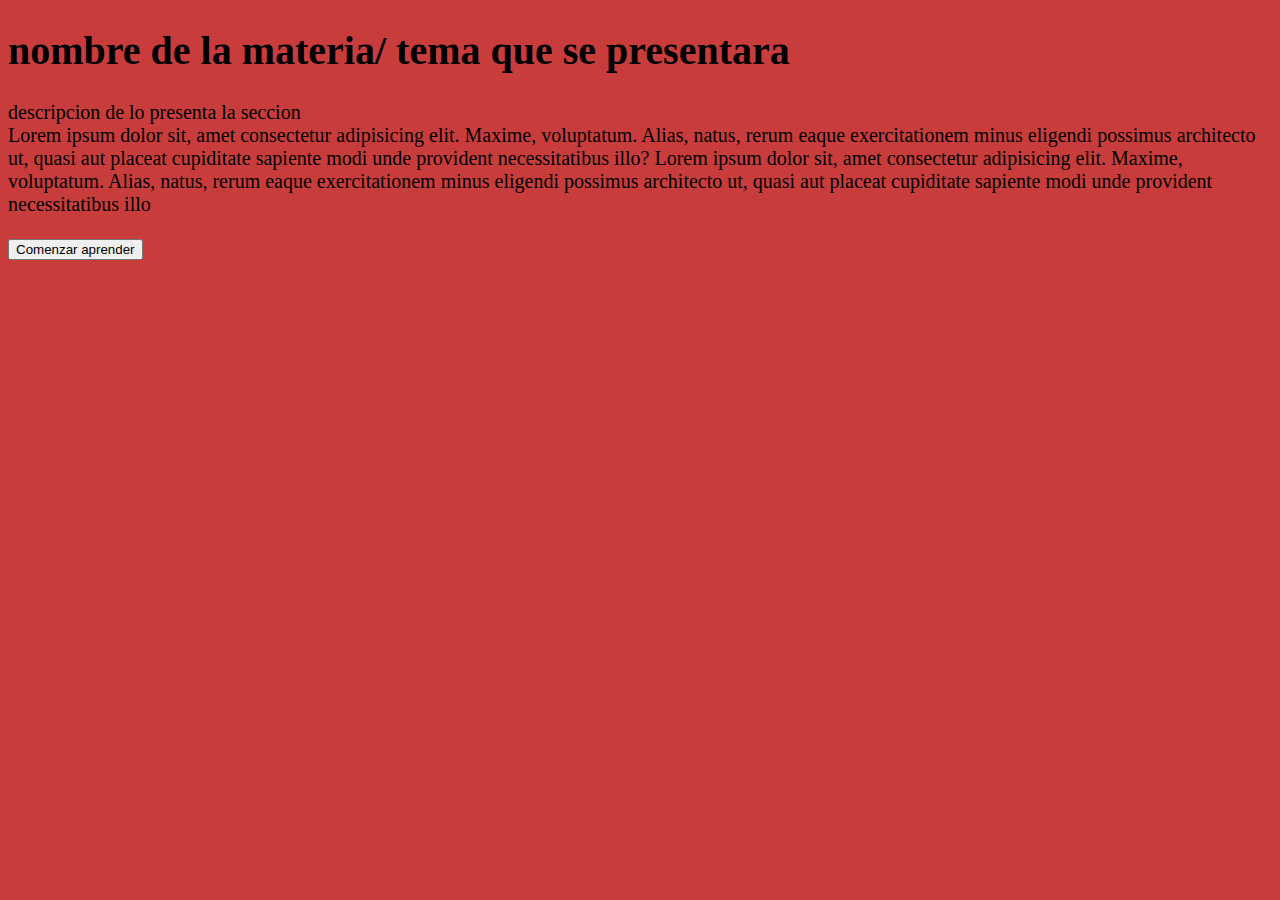
<file: index.html>
<!DOCTYPE html>
<html lang="en">
<head>
    <meta charset="UTF-8">
    <meta http-equiv="X-UA-Compatible" content="IE=edge">
    <meta name="viewport" content="width=device-width, initial-scale=1.0">
    <title>teatro</title>
    <link rel="stylesheet" href="css/estilo-inicial.css">
</head>
<body>
    <section class="seccion-uno">
        <article class="art-uno">
            <h1>nombre de la materia/ tema que se presentara </h1>
            <p>descripcion de lo presenta la seccion <br>
                Lorem ipsum dolor sit, amet consectetur adipisicing elit.
                Maxime, voluptatum. Alias, natus, rerum eaque exercitationem
                minus eligendi possimus architecto ut, quasi aut placeat 
                cupiditate sapiente modi unde provident necessitatibus illo?
                Lorem ipsum dolor sit, amet consectetur adipisicing elit.
                Maxime, voluptatum. Alias, natus, rerum eaque exercitationem
                minus eligendi possimus architecto ut, quasi aut placeat 
                cupiditate sapiente modi unde provident necessitatibus illo
            </p>
        </article>
    </section>

    <section class="seccion-dos">
        <article  class="art-dos">
            <a href="html/presentacion.html">
                <button  class= "btn-comenzar"> Comenzar aprender</button>
            </a>  
        </article>
    </section>
    
</body>
</html>
</file>
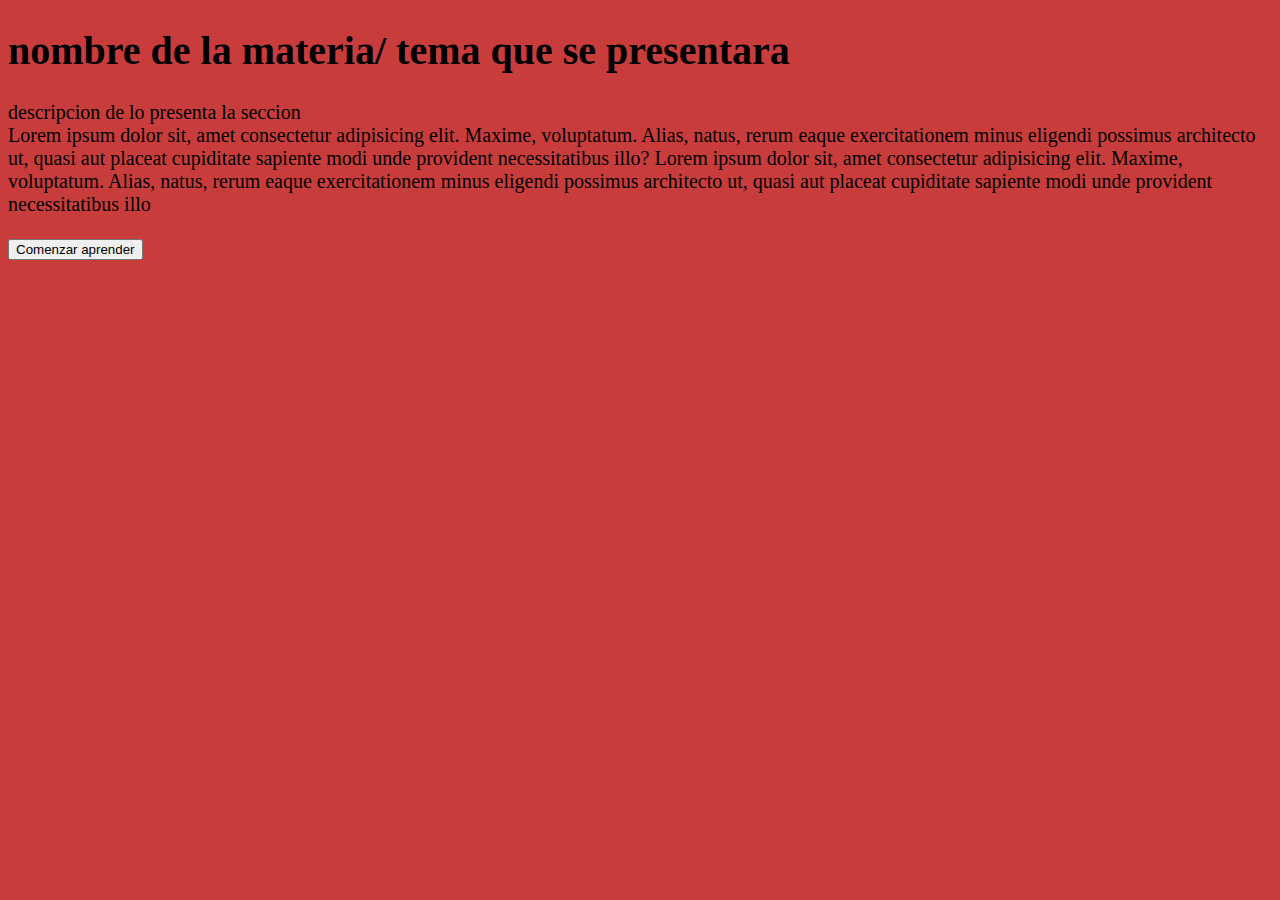
<file: html/index.html>
<!DOCTYPE html>
<html lang="en">
<head>
    <meta charset="UTF-8">
    <meta http-equiv="X-UA-Compatible" content="IE=edge">
    <meta name="viewport" content="width=device-width, initial-scale=1.0">
    <title>teatro</title>
    <link rel="stylesheet" href="../css/estilo-inicial.css">
</head>
<body>
    <section class="seccion-uno">
        <article class="art-uno">
            <h1>nombre de la materia/ tema que se presentara </h1>
            <p>descripcion de lo presenta la seccion <br>
                Lorem ipsum dolor sit, amet consectetur adipisicing elit.
                Maxime, voluptatum. Alias, natus, rerum eaque exercitationem
                minus eligendi possimus architecto ut, quasi aut placeat 
                cupiditate sapiente modi unde provident necessitatibus illo?
                Lorem ipsum dolor sit, amet consectetur adipisicing elit.
                Maxime, voluptatum. Alias, natus, rerum eaque exercitationem
                minus eligendi possimus architecto ut, quasi aut placeat 
                cupiditate sapiente modi unde provident necessitatibus illo
            </p>
        </article>
    </section>

    <section class="seccion-dos">
        <article  class="art-dos">
            <a href="presentacion.html">
                <button  class= "btn-comenzar"> Comenzar aprender</button>
            </a>  
        </article>
    </section>
    
</body>
</html>
</file>
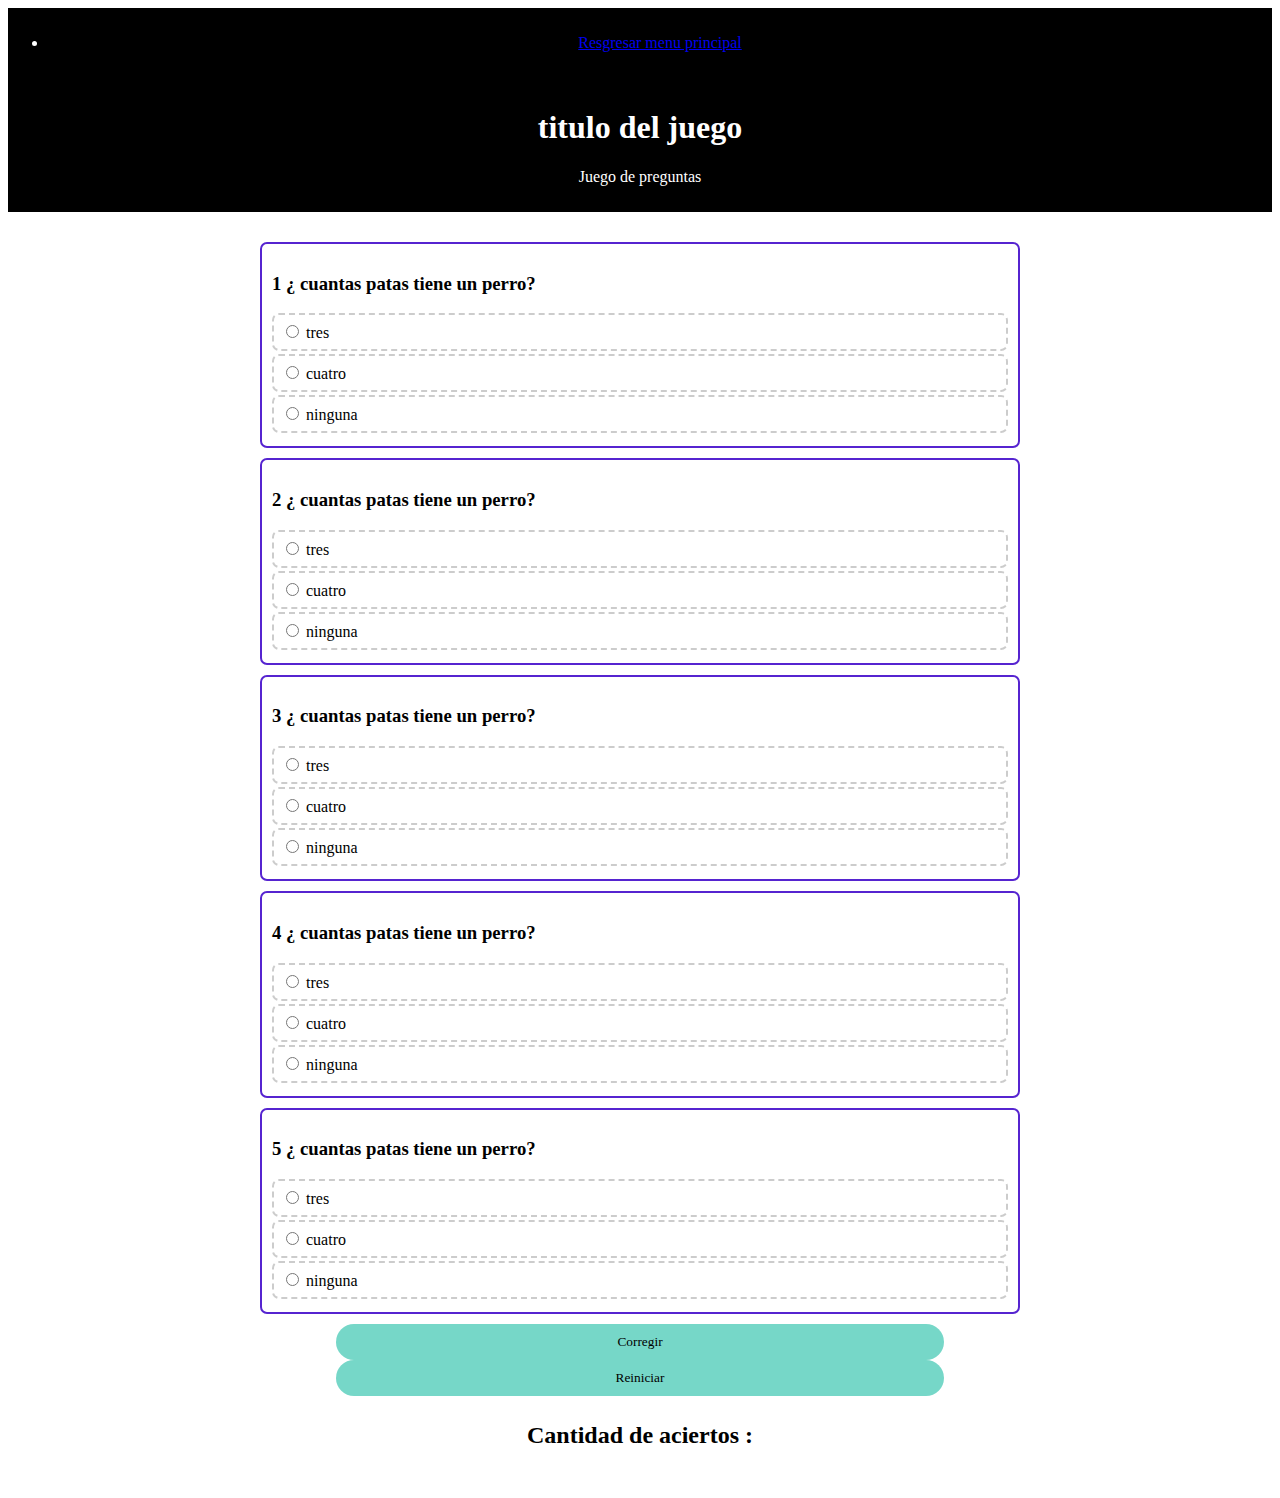
<file: html/juego.html>
<!DOCTYPE html>
<html lang="en">
<head>
    <meta charset="UTF-8">
    <meta http-equiv="X-UA-Compatible" content="IE=edge">
    <meta name="viewport" content="width=device-width, initial-scale=1.0">
    <title>Juego</title>
    <link rel="stylesheet" href="../css/estilo-juego.css">
</head>
<body>
    <nav class="nav">
        <ul>
            <li class="nav-menu"><a href="presentacion.html">Resgresar menu principal</a></li>
        </ul>
    </nav>
    <header>
        <h1>titulo del juego </h1>
        <p>Juego de preguntas</p>
    </header>
    <div class="container">
        <section id="p0">
            <h3>1 ¿ cuantas patas tiene un perro?</h3>
            <label >
                <input type="radio" value="1" name="p0" onclick="respuesta(0,this)"> tres
            </label>
            <label >
                <input type="radio" value="2" name="p0" onclick="respuesta(0,this)"> cuatro
            </label>
            <label >
                <input type="radio" value="3" name="p0" onclick="respuesta(0,this)"> ninguna
            </label>
        </section>
        <!-- pregunta n2 -->
        <section id="p1">
            <h3>2 ¿ cuantas patas tiene un perro?</h3>
            <label >
                <input type="radio" value="1" name="p1" onclick="respuesta(1,this)"> tres
            </label>
            <label >
                <input type="radio" value="2" name="p1" onclick="respuesta(1,this)"> cuatro
            </label>
            <label >
                <input type="radio" value="3" name="p1" onclick="respuesta(1,this)"> ninguna
            </label>
        </section>
        <!-- pregunta n3 -->
        <section id="p2">
            <h3>3 ¿ cuantas patas tiene un perro?</h3>
            <label for="">
                <input type="radio" value="1" name="p2" onclick="respuesta(2,this)"> tres
            </label>
            <label >
                <input type="radio" value="2" name="p2" onclick="respuesta(2,this)"> cuatro
            </label>
            <label >
                <input type="radio" value="3" name="p2" onclick="respuesta(2,this)"> ninguna
            </label>
        </section>
        <!-- pregunta n4 -->
        <section id="p3">
            <h3>4 ¿ cuantas patas tiene un perro?</h3>
            <label >
                <input type="radio" value="1" name="p3" onclick="respuesta(3,this)"> tres
            </label>
            <label >
                <input type="radio" value="2" name="p3" onclick="respuesta(3,this)"> cuatro
            </label>
            <label >
                <input type="radio" value="3" name="p3" onclick="respuesta(3,this)"> ninguna
            </label>
        </section>
         <!-- pregunta n5 -->
         <section id="p4">
            <h3>5 ¿ cuantas patas tiene un perro?</h3>
            <label >
                <input type="radio" value="1" name="p4" onclick="respuesta(4,this)"> tres
            </label>
            <label >
                <input type="radio" value="2" name="p4" onclick="respuesta(4,this)"> cuatro
            </label>
            <label >
                <input type="radio" value="3" name="p4" onclick="respuesta(4,this)"> ninguna
            </label>
        </section>
        <button onclick="corregir()">Corregir</button>
        <button onclick="reset()">Reiniciar</button>
        <h2>Cantidad de aciertos : <span id="resultado"></span></h2>
    </div>
    <script src="../js/juego.js"></script>
    
</body>
</html>
</file>
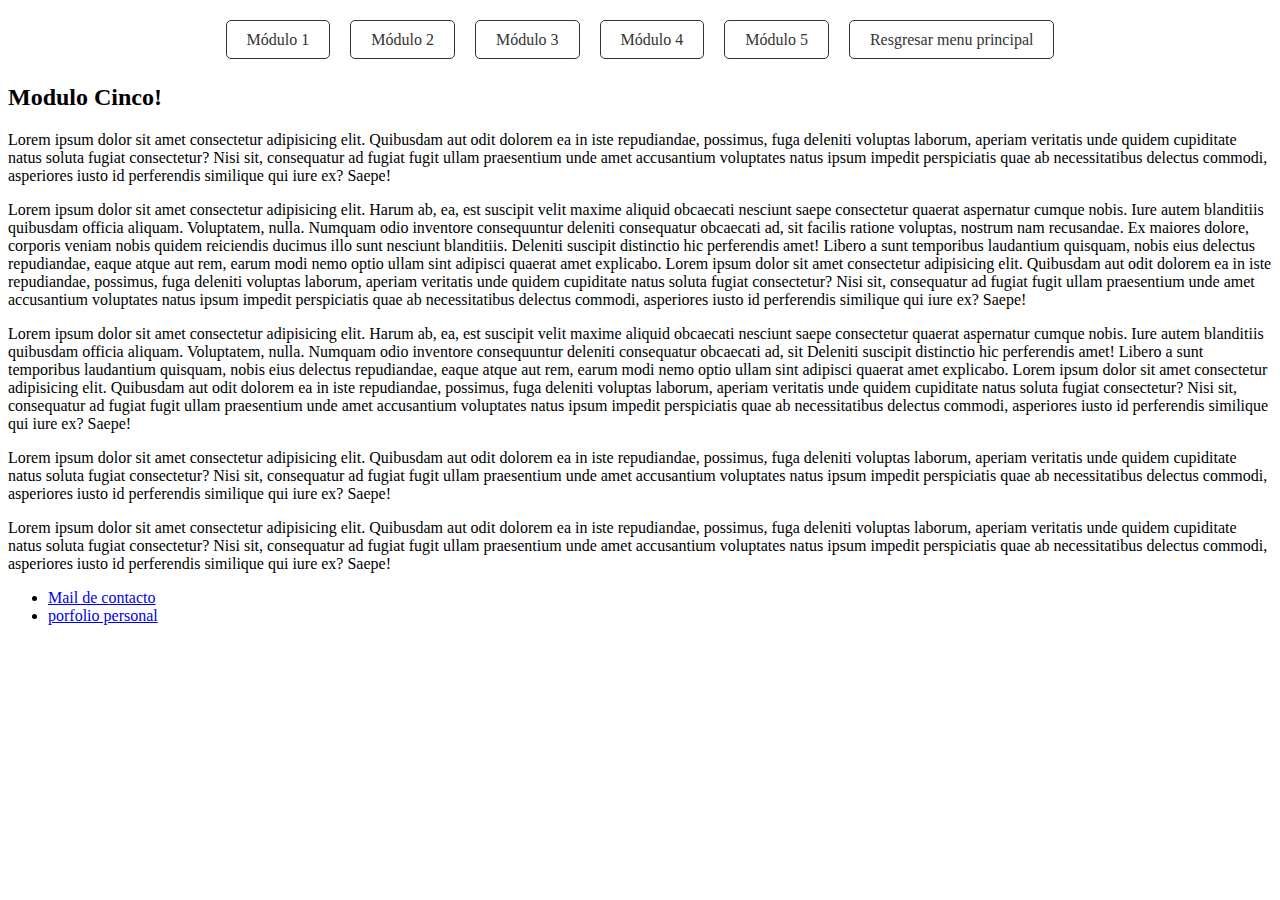
<file: html/modulo-cinco.html>
<!DOCTYPE html>
<html lang="en">
<head>
    <meta charset="UTF-8">
    <meta http-equiv="X-UA-Compatible" content="IE=edge">
    <meta name="viewport" content="width=device-width, initial-scale=1.0">
    <title>Modulo de presentacion</title>
    <link rel="stylesheet" href="../css/estilo-modulo.css">
</head>
<body>
    <nav class="nav">
        <ul>
            <li class="nav-menu"><a href="modulo-uno.html">Módulo 1 </a></li>
            <li class="nav-menu"><a href="modulo-dos.html">Módulo 2 </a></li>
            <li class="nav-menu"><a href="modulo-tres.html">Módulo 3 </a></li>
            <li class="nav-menu"><a href="modulo-cuatro.html">Módulo 4 </a></li>
            <li class="nav-menu"><a href="modulo-cinco.html">Módulo 5 </a></li>
            <li class="nav-menu"><a href="presentacion.html">Resgresar menu principal</a></li>


        </ul>
    </nav>
    
    <section class="sect-uno">
        <article>
            <h2> Modulo Cinco!
            </h2>
            <p>Lorem ipsum dolor sit amet consectetur adipisicing elit. Quibusdam aut odit dolorem ea in iste repudiandae, possimus, fuga deleniti voluptas laborum, aperiam veritatis unde quidem cupiditate natus soluta fugiat consectetur?
                Nisi sit, consequatur ad fugiat fugit ullam praesentium unde amet accusantium voluptates natus ipsum impedit perspiciatis quae ab necessitatibus delectus commodi, asperiores iusto id perferendis similique qui iure ex? Saepe!
            </p>
        </article>
        <article>
            <p>
            Lorem ipsum dolor sit amet consectetur adipisicing elit. Harum ab, ea, est suscipit velit maxime aliquid obcaecati nesciunt saepe consectetur quaerat aspernatur cumque nobis. Iure autem blanditiis quibusdam officia aliquam.
            Voluptatem, nulla. Numquam odio inventore consequuntur deleniti consequatur obcaecati ad, sit facilis ratione voluptas, nostrum nam recusandae. Ex maiores dolore, corporis veniam nobis quidem reiciendis ducimus illo sunt nesciunt blanditiis.
            Deleniti suscipit distinctio hic perferendis amet! Libero a sunt temporibus laudantium quisquam, nobis eius delectus repudiandae, eaque atque aut rem, earum modi nemo optio ullam sint adipisci quaerat amet explicabo.
                Lorem ipsum dolor sit amet consectetur adipisicing elit. Quibusdam aut odit dolorem ea in iste repudiandae, possimus, fuga deleniti voluptas laborum, aperiam veritatis unde quidem cupiditate natus soluta fugiat consectetur?
                Nisi sit, consequatur ad fugiat fugit ullam praesentium unde amet accusantium voluptates natus ipsum impedit perspiciatis quae ab necessitatibus delectus commodi, asperiores iusto id perferendis similique qui iure ex? Saepe!
            </p>
        </article>
        <article>
            <p>
                Lorem ipsum dolor sit amet consectetur adipisicing elit. Harum ab, ea, est suscipit velit maxime aliquid obcaecati nesciunt saepe consectetur quaerat aspernatur cumque nobis. Iure autem blanditiis quibusdam officia aliquam.
            Voluptatem, nulla. Numquam odio inventore consequuntur deleniti consequatur obcaecati ad, sit 
Deleniti suscipit distinctio hic perferendis amet! Libero a sunt temporibus laudantium quisquam, nobis eius delectus repudiandae, eaque atque aut rem, earum modi nemo optio ullam sint adipisci quaerat amet explicabo.
                Lorem ipsum dolor sit amet consectetur adipisicing elit. Quibusdam aut odit dolorem ea in iste repudiandae, possimus, fuga deleniti voluptas laborum, aperiam veritatis unde quidem cupiditate natus soluta fugiat consectetur?
                Nisi sit, consequatur ad fugiat fugit ullam praesentium unde amet accusantium voluptates natus ipsum impedit perspiciatis quae ab necessitatibus delectus commodi, asperiores iusto id perferendis similique qui iure ex? Saepe!
            
            </p>
        </article>
        <article>
            <p>Lorem ipsum dolor sit amet consectetur adipisicing elit. Quibusdam aut odit dolorem ea in iste repudiandae, possimus, fuga deleniti voluptas laborum, aperiam veritatis unde quidem cupiditate natus soluta fugiat consectetur?
                Nisi sit, consequatur ad fugiat fugit ullam praesentium unde amet accusantium voluptates natus ipsum impedit perspiciatis quae ab necessitatibus delectus commodi, asperiores iusto id perferendis similique qui iure ex? Saepe!
            </p>
        </article>
        <article>
            <p>Lorem ipsum dolor sit amet consectetur adipisicing elit. Quibusdam aut odit dolorem ea in iste repudiandae, possimus, fuga deleniti voluptas laborum, aperiam veritatis unde quidem cupiditate natus soluta fugiat consectetur?
                Nisi sit, consequatur ad fugiat fugit ullam praesentium unde amet accusantium voluptates natus ipsum impedit perspiciatis quae ab necessitatibus delectus commodi, asperiores iusto id perferendis similique qui iure ex? Saepe!
            </p>
        </article>
    </section>
    <footer>
        <ul>
            <li>
                <a href="mailto:@gmail.com"> Mail de contacto</a>
            </li>

            <li>
                <a href="#"> porfolio personal </a>
            </li>
        </ul>
    </footer>
</body>
</html>
</file>
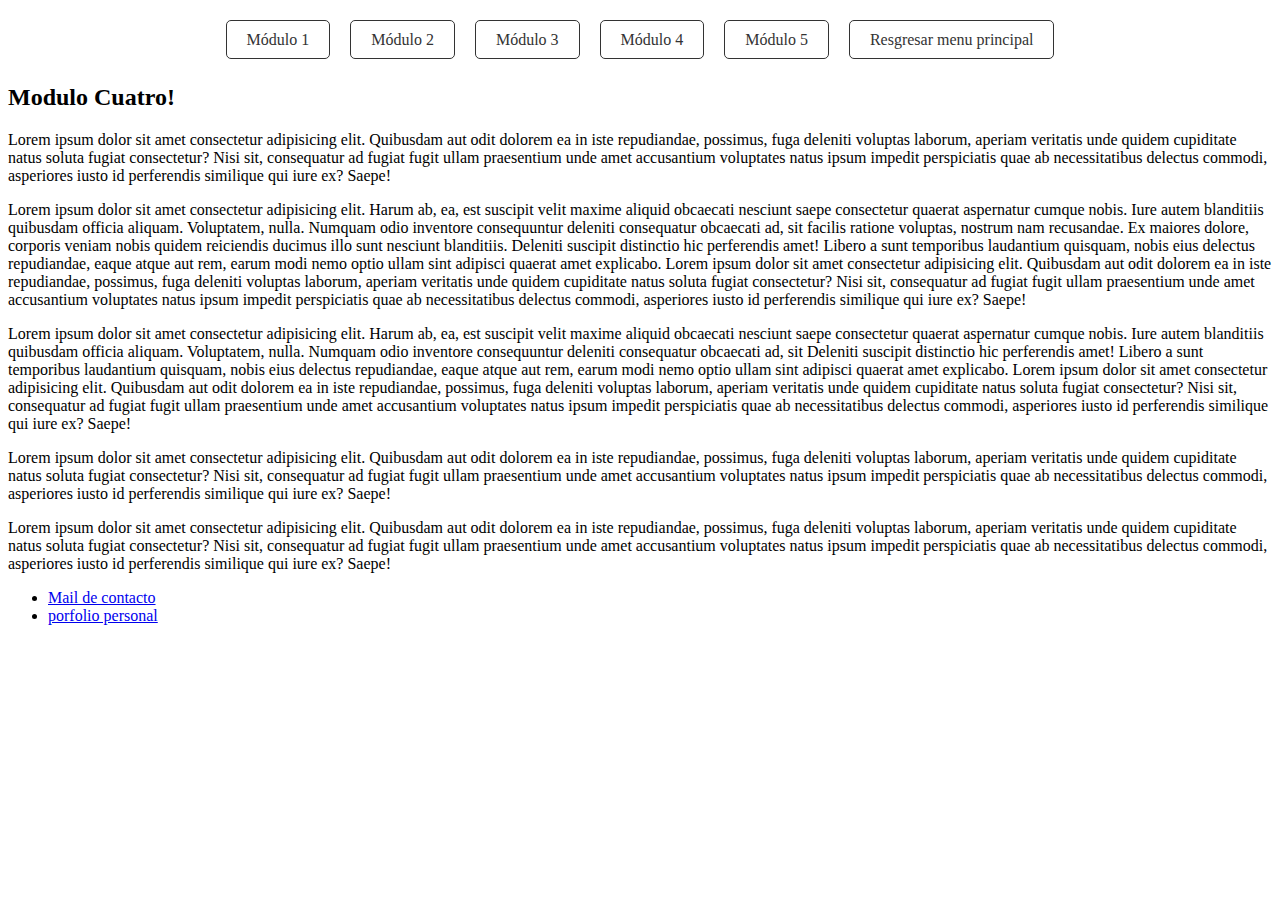
<file: html/modulo-cuatro.html>
<!DOCTYPE html>
<html lang="en">
<head>
    <meta charset="UTF-8">
    <meta http-equiv="X-UA-Compatible" content="IE=edge">
    <meta name="viewport" content="width=device-width, initial-scale=1.0">
    <title>Modulo de presentacion</title>
    <link rel="stylesheet" href="../css/estilo-modulo.css">
</head>
<body>
    <nav class="nav">
        <ul>
            <li class="nav-menu"><a href="modulo-uno.html">Módulo 1 </a></li>
            <li class="nav-menu"><a href="modulo-dos.html">Módulo 2 </a></li>
            <li class="nav-menu"><a href="modulo-tres.html">Módulo 3 </a></li>
            <li class="nav-menu"><a href="modulo-cuatro.html">Módulo 4 </a></li>
            <li class="nav-menu"><a href="modulo-cinco.html">Módulo 5 </a></li>
            <li class="nav-menu"><a href="presentacion.html">Resgresar menu principal</a></li>


        </ul>
    </nav>
    
    <section class="sect-uno">
        <article>
            <h2>Modulo Cuatro!            </h2>
            <p>Lorem ipsum dolor sit amet consectetur adipisicing elit. Quibusdam aut odit dolorem ea in iste repudiandae, possimus, fuga deleniti voluptas laborum, aperiam veritatis unde quidem cupiditate natus soluta fugiat consectetur?
                Nisi sit, consequatur ad fugiat fugit ullam praesentium unde amet accusantium voluptates natus ipsum impedit perspiciatis quae ab necessitatibus delectus commodi, asperiores iusto id perferendis similique qui iure ex? Saepe!
            </p>
        </article>
        <article>
            <p>
            Lorem ipsum dolor sit amet consectetur adipisicing elit. Harum ab, ea, est suscipit velit maxime aliquid obcaecati nesciunt saepe consectetur quaerat aspernatur cumque nobis. Iure autem blanditiis quibusdam officia aliquam.
            Voluptatem, nulla. Numquam odio inventore consequuntur deleniti consequatur obcaecati ad, sit facilis ratione voluptas, nostrum nam recusandae. Ex maiores dolore, corporis veniam nobis quidem reiciendis ducimus illo sunt nesciunt blanditiis.
            Deleniti suscipit distinctio hic perferendis amet! Libero a sunt temporibus laudantium quisquam, nobis eius delectus repudiandae, eaque atque aut rem, earum modi nemo optio ullam sint adipisci quaerat amet explicabo.
                Lorem ipsum dolor sit amet consectetur adipisicing elit. Quibusdam aut odit dolorem ea in iste repudiandae, possimus, fuga deleniti voluptas laborum, aperiam veritatis unde quidem cupiditate natus soluta fugiat consectetur?
                Nisi sit, consequatur ad fugiat fugit ullam praesentium unde amet accusantium voluptates natus ipsum impedit perspiciatis quae ab necessitatibus delectus commodi, asperiores iusto id perferendis similique qui iure ex? Saepe!
            </p>
        </article>
        <article>
            <p>
                Lorem ipsum dolor sit amet consectetur adipisicing elit. Harum ab, ea, est suscipit velit maxime aliquid obcaecati nesciunt saepe consectetur quaerat aspernatur cumque nobis. Iure autem blanditiis quibusdam officia aliquam.
            Voluptatem, nulla. Numquam odio inventore consequuntur deleniti consequatur obcaecati ad, sit 
Deleniti suscipit distinctio hic perferendis amet! Libero a sunt temporibus laudantium quisquam, nobis eius delectus repudiandae, eaque atque aut rem, earum modi nemo optio ullam sint adipisci quaerat amet explicabo.
                Lorem ipsum dolor sit amet consectetur adipisicing elit. Quibusdam aut odit dolorem ea in iste repudiandae, possimus, fuga deleniti voluptas laborum, aperiam veritatis unde quidem cupiditate natus soluta fugiat consectetur?
                Nisi sit, consequatur ad fugiat fugit ullam praesentium unde amet accusantium voluptates natus ipsum impedit perspiciatis quae ab necessitatibus delectus commodi, asperiores iusto id perferendis similique qui iure ex? Saepe!
            
            </p>
        </article>
        <article>
            <p>Lorem ipsum dolor sit amet consectetur adipisicing elit. Quibusdam aut odit dolorem ea in iste repudiandae, possimus, fuga deleniti voluptas laborum, aperiam veritatis unde quidem cupiditate natus soluta fugiat consectetur?
                Nisi sit, consequatur ad fugiat fugit ullam praesentium unde amet accusantium voluptates natus ipsum impedit perspiciatis quae ab necessitatibus delectus commodi, asperiores iusto id perferendis similique qui iure ex? Saepe!
            </p>
        </article>
        <article>
            <p>Lorem ipsum dolor sit amet consectetur adipisicing elit. Quibusdam aut odit dolorem ea in iste repudiandae, possimus, fuga deleniti voluptas laborum, aperiam veritatis unde quidem cupiditate natus soluta fugiat consectetur?
                Nisi sit, consequatur ad fugiat fugit ullam praesentium unde amet accusantium voluptates natus ipsum impedit perspiciatis quae ab necessitatibus delectus commodi, asperiores iusto id perferendis similique qui iure ex? Saepe!
            </p>
        </article>
    </section>
    <footer>
        <ul>
            <li>
                <a href="mailto:@gmail.com"> Mail de contacto</a>
            </li>

            <li>
                <a href="#"> porfolio personal </a>
            </li>
        </ul>
    </footer>
</body>
</html>
</file>
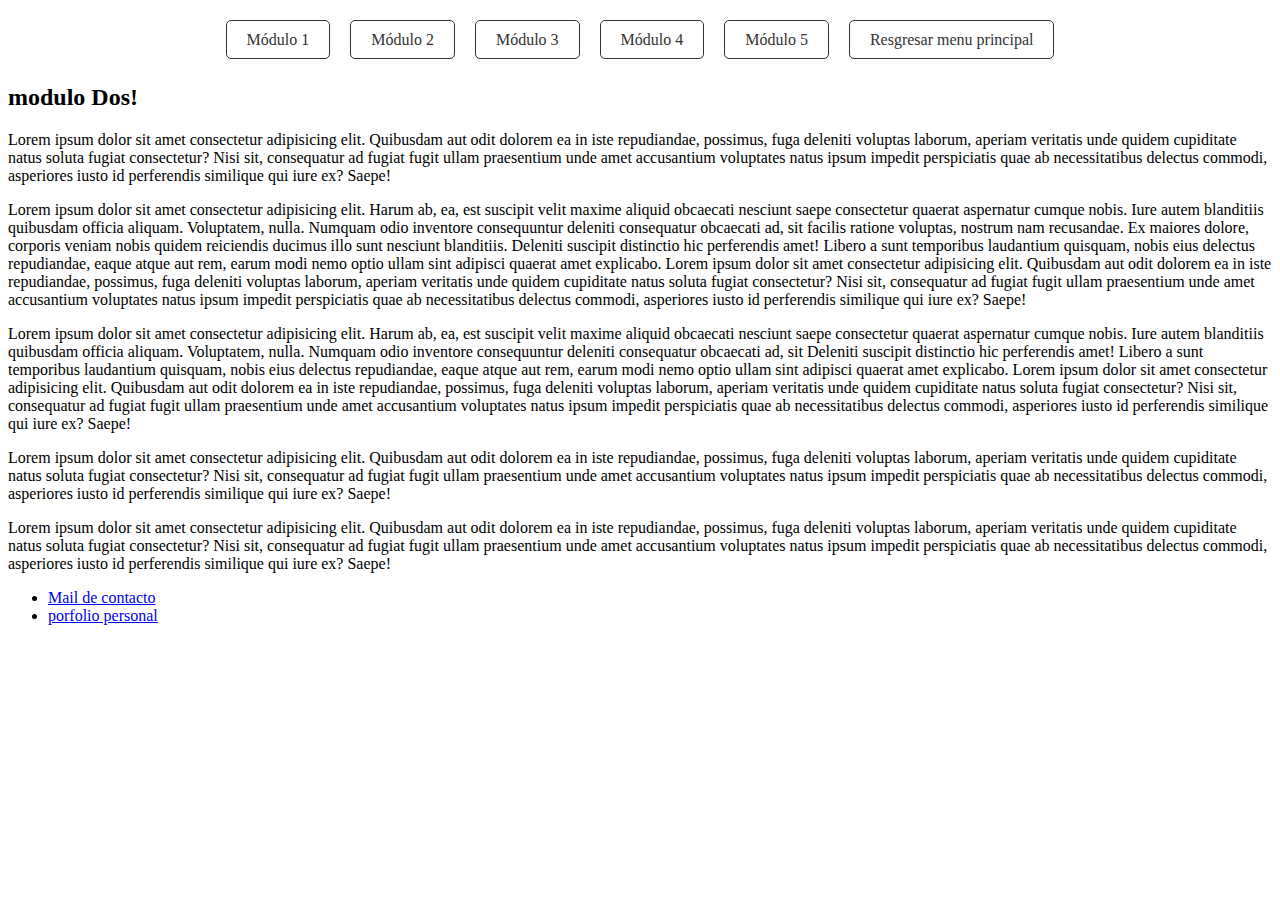
<file: html/modulo-dos.html>
<!DOCTYPE html>
<html lang="en">
<head>
    <meta charset="UTF-8">
    <meta http-equiv="X-UA-Compatible" content="IE=edge">
    <meta name="viewport" content="width=device-width, initial-scale=1.0">
    <title>Modulo de presentacion</title>
    <link rel="stylesheet" href="../css/estilo-modulo.css">
</head>
<body>
    <nav class="nav">
        <ul>
            <li class="nav-menu"><a href="modulo-uno.html">Módulo 1 </a></li>
            <li class="nav-menu"><a href="modulo-dos.html">Módulo 2 </a></li>
            <li class="nav-menu"><a href="modulo-tres.html">Módulo 3 </a></li>
            <li class="nav-menu"><a href="modulo-cuatro.html">Módulo 4 </a></li>
            <li class="nav-menu"><a href="modulo-cinco.html">Módulo 5 </a></li>
            <li class="nav-menu"><a href="presentacion.html">Resgresar menu principal</a></li>


        </ul>
    </nav>
    
    <section class="sect-uno">
        <article>
            <h2>modulo Dos! 
            </h2>
            <p>Lorem ipsum dolor sit amet consectetur adipisicing elit. Quibusdam aut odit dolorem ea in iste repudiandae, possimus, fuga deleniti voluptas laborum, aperiam veritatis unde quidem cupiditate natus soluta fugiat consectetur?
                Nisi sit, consequatur ad fugiat fugit ullam praesentium unde amet accusantium voluptates natus ipsum impedit perspiciatis quae ab necessitatibus delectus commodi, asperiores iusto id perferendis similique qui iure ex? Saepe!
            </p>
        </article>
        <article>
            <p>
            Lorem ipsum dolor sit amet consectetur adipisicing elit. Harum ab, ea, est suscipit velit maxime aliquid obcaecati nesciunt saepe consectetur quaerat aspernatur cumque nobis. Iure autem blanditiis quibusdam officia aliquam.
            Voluptatem, nulla. Numquam odio inventore consequuntur deleniti consequatur obcaecati ad, sit facilis ratione voluptas, nostrum nam recusandae. Ex maiores dolore, corporis veniam nobis quidem reiciendis ducimus illo sunt nesciunt blanditiis.
            Deleniti suscipit distinctio hic perferendis amet! Libero a sunt temporibus laudantium quisquam, nobis eius delectus repudiandae, eaque atque aut rem, earum modi nemo optio ullam sint adipisci quaerat amet explicabo.
                Lorem ipsum dolor sit amet consectetur adipisicing elit. Quibusdam aut odit dolorem ea in iste repudiandae, possimus, fuga deleniti voluptas laborum, aperiam veritatis unde quidem cupiditate natus soluta fugiat consectetur?
                Nisi sit, consequatur ad fugiat fugit ullam praesentium unde amet accusantium voluptates natus ipsum impedit perspiciatis quae ab necessitatibus delectus commodi, asperiores iusto id perferendis similique qui iure ex? Saepe!
            </p>
        </article>
        <article>
            <p>
                Lorem ipsum dolor sit amet consectetur adipisicing elit. Harum ab, ea, est suscipit velit maxime aliquid obcaecati nesciunt saepe consectetur quaerat aspernatur cumque nobis. Iure autem blanditiis quibusdam officia aliquam.
            Voluptatem, nulla. Numquam odio inventore consequuntur deleniti consequatur obcaecati ad, sit 
Deleniti suscipit distinctio hic perferendis amet! Libero a sunt temporibus laudantium quisquam, nobis eius delectus repudiandae, eaque atque aut rem, earum modi nemo optio ullam sint adipisci quaerat amet explicabo.
                Lorem ipsum dolor sit amet consectetur adipisicing elit. Quibusdam aut odit dolorem ea in iste repudiandae, possimus, fuga deleniti voluptas laborum, aperiam veritatis unde quidem cupiditate natus soluta fugiat consectetur?
                Nisi sit, consequatur ad fugiat fugit ullam praesentium unde amet accusantium voluptates natus ipsum impedit perspiciatis quae ab necessitatibus delectus commodi, asperiores iusto id perferendis similique qui iure ex? Saepe!
            
            </p>
        </article>
        <article>
            <p>Lorem ipsum dolor sit amet consectetur adipisicing elit. Quibusdam aut odit dolorem ea in iste repudiandae, possimus, fuga deleniti voluptas laborum, aperiam veritatis unde quidem cupiditate natus soluta fugiat consectetur?
                Nisi sit, consequatur ad fugiat fugit ullam praesentium unde amet accusantium voluptates natus ipsum impedit perspiciatis quae ab necessitatibus delectus commodi, asperiores iusto id perferendis similique qui iure ex? Saepe!
            </p>
        </article>
        <article>
            <p>Lorem ipsum dolor sit amet consectetur adipisicing elit. Quibusdam aut odit dolorem ea in iste repudiandae, possimus, fuga deleniti voluptas laborum, aperiam veritatis unde quidem cupiditate natus soluta fugiat consectetur?
                Nisi sit, consequatur ad fugiat fugit ullam praesentium unde amet accusantium voluptates natus ipsum impedit perspiciatis quae ab necessitatibus delectus commodi, asperiores iusto id perferendis similique qui iure ex? Saepe!
            </p>
        </article>
    </section>
    <footer>
        <ul>
            <li>
                <a href="mailto:@gmail.com"> Mail de contacto</a>
            </li>

            <li>
                <a href="#"> porfolio personal </a>
            </li>
        </ul>
    </footer>
</body>
</html>
</file>
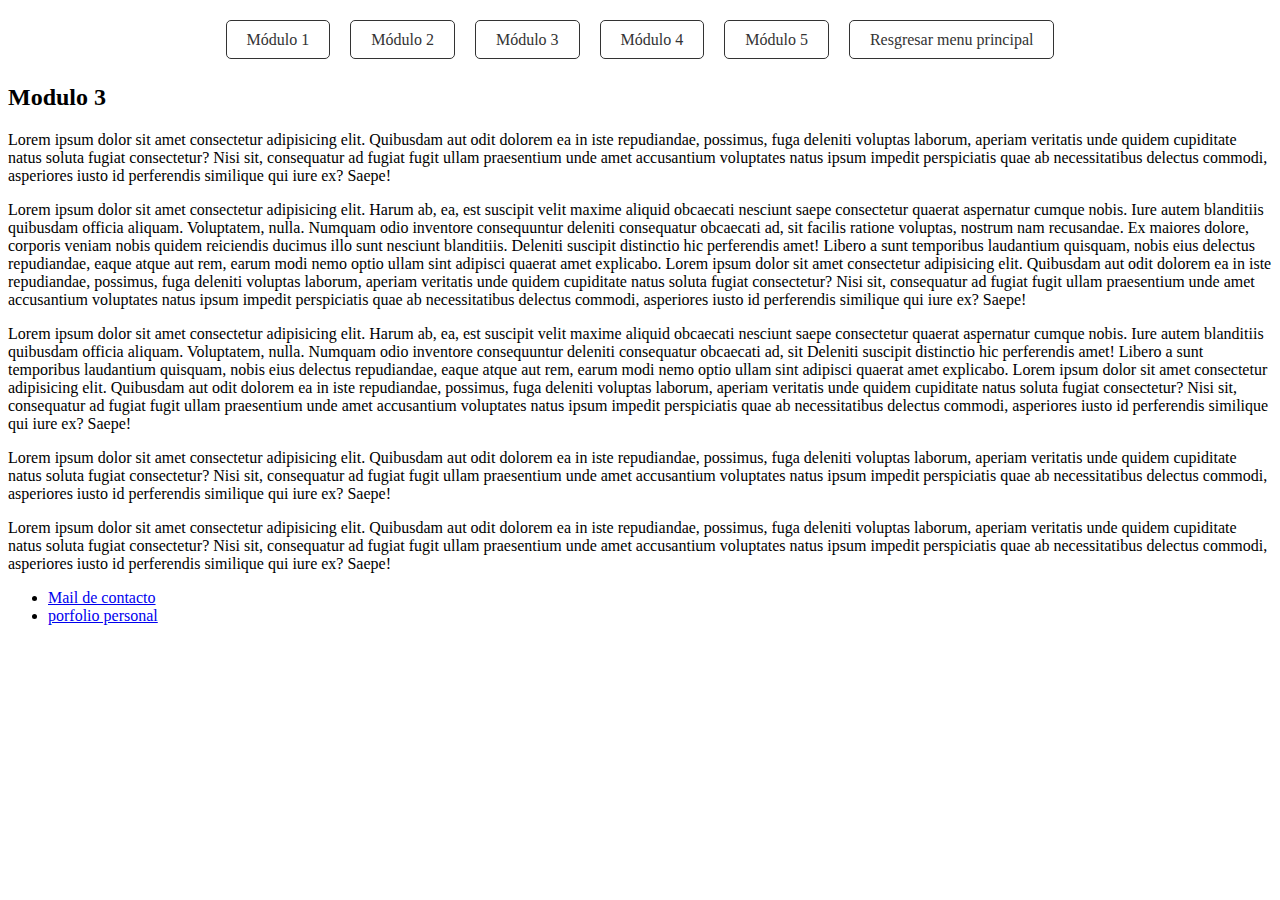
<file: html/modulo-tres.html>
<!DOCTYPE html>
<html lang="en">
<head>
    <meta charset="UTF-8">
    <meta http-equiv="X-UA-Compatible" content="IE=edge">
    <meta name="viewport" content="width=device-width, initial-scale=1.0">
    <title>Modulo de presentacion</title>
    <link rel="stylesheet" href="../css/estilo-modulo.css">
</head>
<body>
    <nav class="nav">
        <ul>
            <li class="nav-menu"><a href="modulo-uno.html">Módulo 1 </a></li>
            <li class="nav-menu"><a href="modulo-dos.html">Módulo 2 </a></li>
            <li class="nav-menu"><a href="modulo-tres.html">Módulo 3 </a></li>
            <li class="nav-menu"><a href="modulo-cuatro.html">Módulo 4 </a></li>
            <li class="nav-menu"><a href="modulo-cinco.html">Módulo 5 </a></li>
            <li class="nav-menu"><a href="presentacion.html">Resgresar menu principal</a></li>


        </ul>
    </nav>
    
    <section class="sect-uno">
        <article>
            <h2> Modulo 3
            </h2>
            <p>Lorem ipsum dolor sit amet consectetur adipisicing elit. Quibusdam aut odit dolorem ea in iste repudiandae, possimus, fuga deleniti voluptas laborum, aperiam veritatis unde quidem cupiditate natus soluta fugiat consectetur?
                Nisi sit, consequatur ad fugiat fugit ullam praesentium unde amet accusantium voluptates natus ipsum impedit perspiciatis quae ab necessitatibus delectus commodi, asperiores iusto id perferendis similique qui iure ex? Saepe!
            </p>
        </article>
        <article>
            <p>
            Lorem ipsum dolor sit amet consectetur adipisicing elit. Harum ab, ea, est suscipit velit maxime aliquid obcaecati nesciunt saepe consectetur quaerat aspernatur cumque nobis. Iure autem blanditiis quibusdam officia aliquam.
            Voluptatem, nulla. Numquam odio inventore consequuntur deleniti consequatur obcaecati ad, sit facilis ratione voluptas, nostrum nam recusandae. Ex maiores dolore, corporis veniam nobis quidem reiciendis ducimus illo sunt nesciunt blanditiis.
            Deleniti suscipit distinctio hic perferendis amet! Libero a sunt temporibus laudantium quisquam, nobis eius delectus repudiandae, eaque atque aut rem, earum modi nemo optio ullam sint adipisci quaerat amet explicabo.
                Lorem ipsum dolor sit amet consectetur adipisicing elit. Quibusdam aut odit dolorem ea in iste repudiandae, possimus, fuga deleniti voluptas laborum, aperiam veritatis unde quidem cupiditate natus soluta fugiat consectetur?
                Nisi sit, consequatur ad fugiat fugit ullam praesentium unde amet accusantium voluptates natus ipsum impedit perspiciatis quae ab necessitatibus delectus commodi, asperiores iusto id perferendis similique qui iure ex? Saepe!
            </p>
        </article>
        <article>
            <p>
                Lorem ipsum dolor sit amet consectetur adipisicing elit. Harum ab, ea, est suscipit velit maxime aliquid obcaecati nesciunt saepe consectetur quaerat aspernatur cumque nobis. Iure autem blanditiis quibusdam officia aliquam.
            Voluptatem, nulla. Numquam odio inventore consequuntur deleniti consequatur obcaecati ad, sit 
Deleniti suscipit distinctio hic perferendis amet! Libero a sunt temporibus laudantium quisquam, nobis eius delectus repudiandae, eaque atque aut rem, earum modi nemo optio ullam sint adipisci quaerat amet explicabo.
                Lorem ipsum dolor sit amet consectetur adipisicing elit. Quibusdam aut odit dolorem ea in iste repudiandae, possimus, fuga deleniti voluptas laborum, aperiam veritatis unde quidem cupiditate natus soluta fugiat consectetur?
                Nisi sit, consequatur ad fugiat fugit ullam praesentium unde amet accusantium voluptates natus ipsum impedit perspiciatis quae ab necessitatibus delectus commodi, asperiores iusto id perferendis similique qui iure ex? Saepe!
            
            </p>
        </article>
        <article>
            <p>Lorem ipsum dolor sit amet consectetur adipisicing elit. Quibusdam aut odit dolorem ea in iste repudiandae, possimus, fuga deleniti voluptas laborum, aperiam veritatis unde quidem cupiditate natus soluta fugiat consectetur?
                Nisi sit, consequatur ad fugiat fugit ullam praesentium unde amet accusantium voluptates natus ipsum impedit perspiciatis quae ab necessitatibus delectus commodi, asperiores iusto id perferendis similique qui iure ex? Saepe!
            </p>
        </article>
        <article>
            <p>Lorem ipsum dolor sit amet consectetur adipisicing elit. Quibusdam aut odit dolorem ea in iste repudiandae, possimus, fuga deleniti voluptas laborum, aperiam veritatis unde quidem cupiditate natus soluta fugiat consectetur?
                Nisi sit, consequatur ad fugiat fugit ullam praesentium unde amet accusantium voluptates natus ipsum impedit perspiciatis quae ab necessitatibus delectus commodi, asperiores iusto id perferendis similique qui iure ex? Saepe!
            </p>
        </article>
    </section>
    <footer>
        <ul>
            <li>
                <a href="mailto:@gmail.com"> Mail de contacto</a>
            </li>

            <li>
                <a href="#"> porfolio personal </a>
            </li>
        </ul>
    </footer>
</body>
</html>
</file>
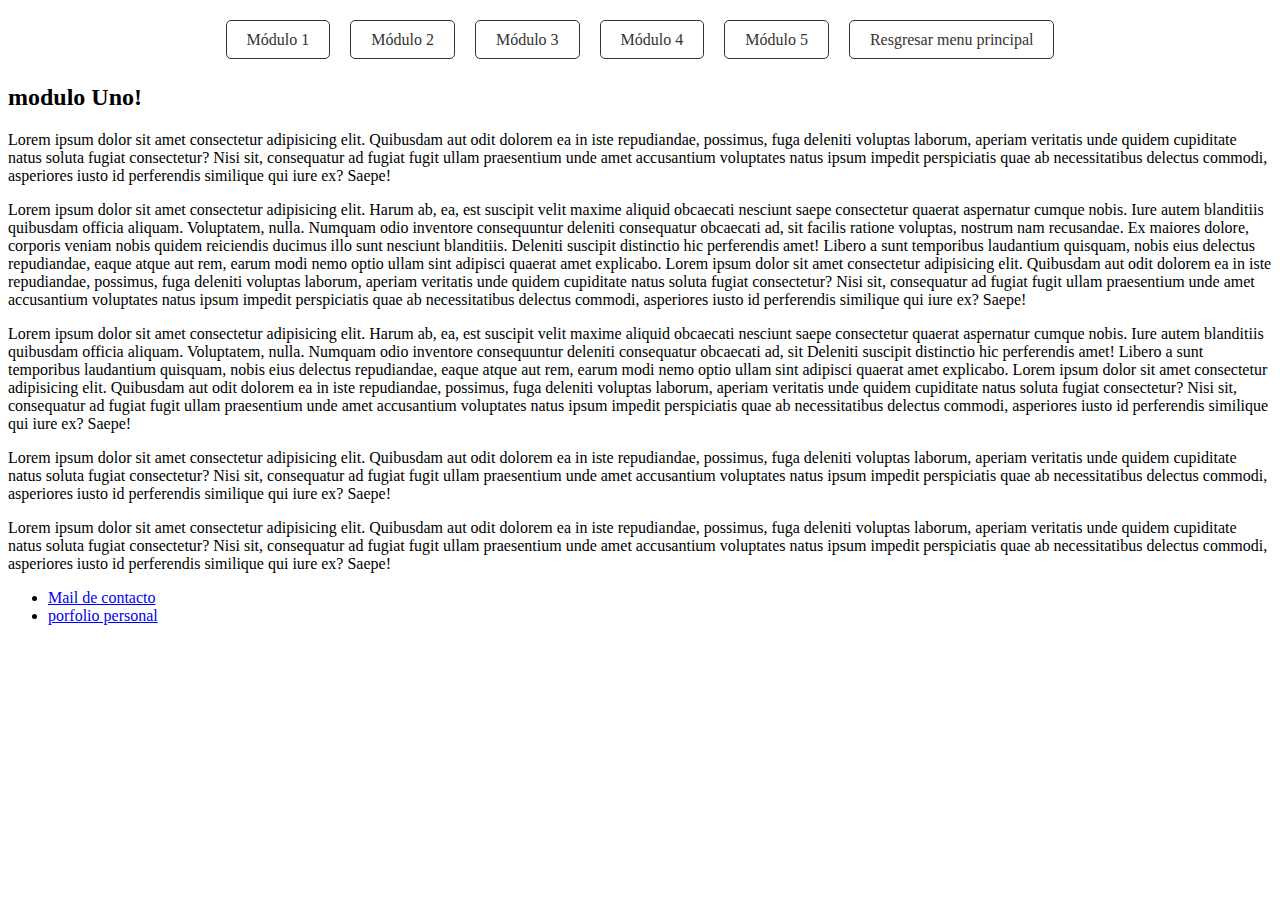
<file: html/modulo-uno.html>
<!DOCTYPE html>
<html lang="en">
<head>
    <meta charset="UTF-8">
    <meta http-equiv="X-UA-Compatible" content="IE=edge">
    <meta name="viewport" content="width=device-width, initial-scale=1.0">
    <title>Modulo de presentacion</title>
    <link rel="stylesheet" href="../css/estilo-modulo.css">
</head>
<body>
    <nav class="nav">
        <ul>
            <li class="nav-menu"><a href="modulo-uno.html">Módulo 1 </a></li>
            <li class="nav-menu"><a href="modulo-dos.html">Módulo 2 </a></li>
            <li class="nav-menu"><a href="modulo-tres.html">Módulo 3 </a></li>
            <li class="nav-menu"><a href="modulo-cuatro.html">Módulo 4 </a></li>
            <li class="nav-menu"><a href="modulo-cinco.html">Módulo 5 </a></li>
            <li class="nav-menu"><a href="presentacion.html">Resgresar menu principal</a></li>


        </ul>
    </nav>
    
    <section class="sect-uno">
        <article>
            <h2>modulo Uno!
            </h2>
            <p>Lorem ipsum dolor sit amet consectetur adipisicing elit. Quibusdam aut odit dolorem ea in iste repudiandae, possimus, fuga deleniti voluptas laborum, aperiam veritatis unde quidem cupiditate natus soluta fugiat consectetur?
                Nisi sit, consequatur ad fugiat fugit ullam praesentium unde amet accusantium voluptates natus ipsum impedit perspiciatis quae ab necessitatibus delectus commodi, asperiores iusto id perferendis similique qui iure ex? Saepe!
            </p>
        </article>
        <article>
            <p>
            Lorem ipsum dolor sit amet consectetur adipisicing elit. Harum ab, ea, est suscipit velit maxime aliquid obcaecati nesciunt saepe consectetur quaerat aspernatur cumque nobis. Iure autem blanditiis quibusdam officia aliquam.
            Voluptatem, nulla. Numquam odio inventore consequuntur deleniti consequatur obcaecati ad, sit facilis ratione voluptas, nostrum nam recusandae. Ex maiores dolore, corporis veniam nobis quidem reiciendis ducimus illo sunt nesciunt blanditiis.
            Deleniti suscipit distinctio hic perferendis amet! Libero a sunt temporibus laudantium quisquam, nobis eius delectus repudiandae, eaque atque aut rem, earum modi nemo optio ullam sint adipisci quaerat amet explicabo.
                Lorem ipsum dolor sit amet consectetur adipisicing elit. Quibusdam aut odit dolorem ea in iste repudiandae, possimus, fuga deleniti voluptas laborum, aperiam veritatis unde quidem cupiditate natus soluta fugiat consectetur?
                Nisi sit, consequatur ad fugiat fugit ullam praesentium unde amet accusantium voluptates natus ipsum impedit perspiciatis quae ab necessitatibus delectus commodi, asperiores iusto id perferendis similique qui iure ex? Saepe!
            </p>
        </article>
        <article>
            <p>
                Lorem ipsum dolor sit amet consectetur adipisicing elit. Harum ab, ea, est suscipit velit maxime aliquid obcaecati nesciunt saepe consectetur quaerat aspernatur cumque nobis. Iure autem blanditiis quibusdam officia aliquam.
            Voluptatem, nulla. Numquam odio inventore consequuntur deleniti consequatur obcaecati ad, sit 
Deleniti suscipit distinctio hic perferendis amet! Libero a sunt temporibus laudantium quisquam, nobis eius delectus repudiandae, eaque atque aut rem, earum modi nemo optio ullam sint adipisci quaerat amet explicabo.
                Lorem ipsum dolor sit amet consectetur adipisicing elit. Quibusdam aut odit dolorem ea in iste repudiandae, possimus, fuga deleniti voluptas laborum, aperiam veritatis unde quidem cupiditate natus soluta fugiat consectetur?
                Nisi sit, consequatur ad fugiat fugit ullam praesentium unde amet accusantium voluptates natus ipsum impedit perspiciatis quae ab necessitatibus delectus commodi, asperiores iusto id perferendis similique qui iure ex? Saepe!
            
            </p>
        </article>
        <article>
            <p>Lorem ipsum dolor sit amet consectetur adipisicing elit. Quibusdam aut odit dolorem ea in iste repudiandae, possimus, fuga deleniti voluptas laborum, aperiam veritatis unde quidem cupiditate natus soluta fugiat consectetur?
                Nisi sit, consequatur ad fugiat fugit ullam praesentium unde amet accusantium voluptates natus ipsum impedit perspiciatis quae ab necessitatibus delectus commodi, asperiores iusto id perferendis similique qui iure ex? Saepe!
            </p>
        </article>
        <article>
            <p>Lorem ipsum dolor sit amet consectetur adipisicing elit. Quibusdam aut odit dolorem ea in iste repudiandae, possimus, fuga deleniti voluptas laborum, aperiam veritatis unde quidem cupiditate natus soluta fugiat consectetur?
                Nisi sit, consequatur ad fugiat fugit ullam praesentium unde amet accusantium voluptates natus ipsum impedit perspiciatis quae ab necessitatibus delectus commodi, asperiores iusto id perferendis similique qui iure ex? Saepe!
            </p>
        </article>
    </section>
    <footer>
        <ul>
            <li>
                <a href="mailto:@gmail.com"> Mail de contacto</a>
            </li>

            <li>
                <a href="#"> porfolio personal </a>
            </li>
        </ul>
    </footer>
</body>
</html>
</file>
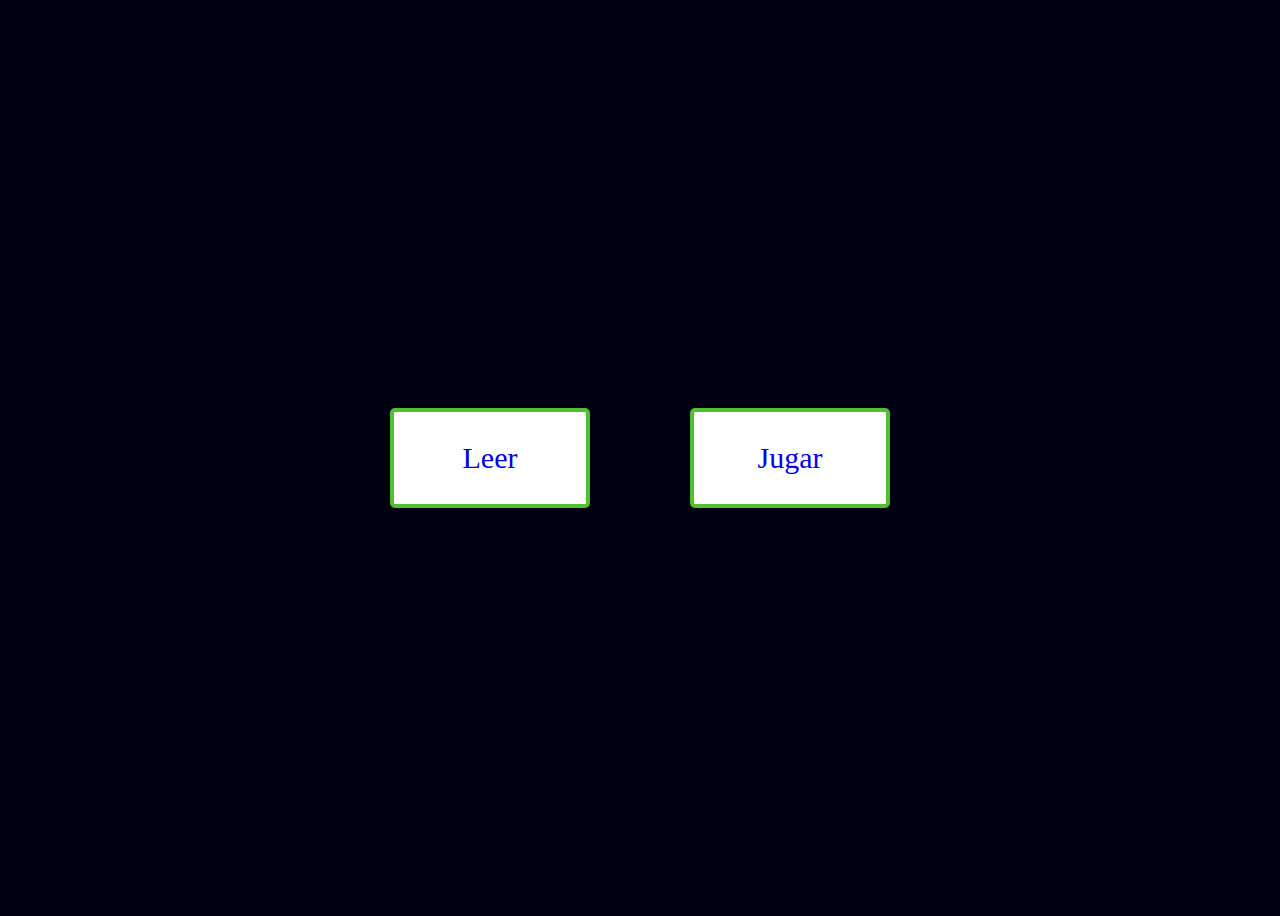
<file: html/presentacion.html>
<!DOCTYPE html>
<html lang="en">
<head>
    <meta charset="UTF-8">
    <meta http-equiv="X-UA-Compatible" content="IE=edge">
    <meta name="viewport" content="width=device-width, initial-scale=1.0">
    <title>opciones iniciales</title>
    <link rel="stylesheet" href="../css/estilo-presentacion.css">
</head>

<body>
    
    <section class="presentacion-section">
       
        <article class="art-leer art-li">
            <li class="item-li"><a  href="text-leer.html">Leer</a></li>
        </article>

        <article class="art-juego art-li">
            <li class="item-li"><a href="juego.html">Jugar</a></li>
        </article>
    </section>
    <script src="../js/animacion-presentacion.js"></script>
</body>
</html>
</file>
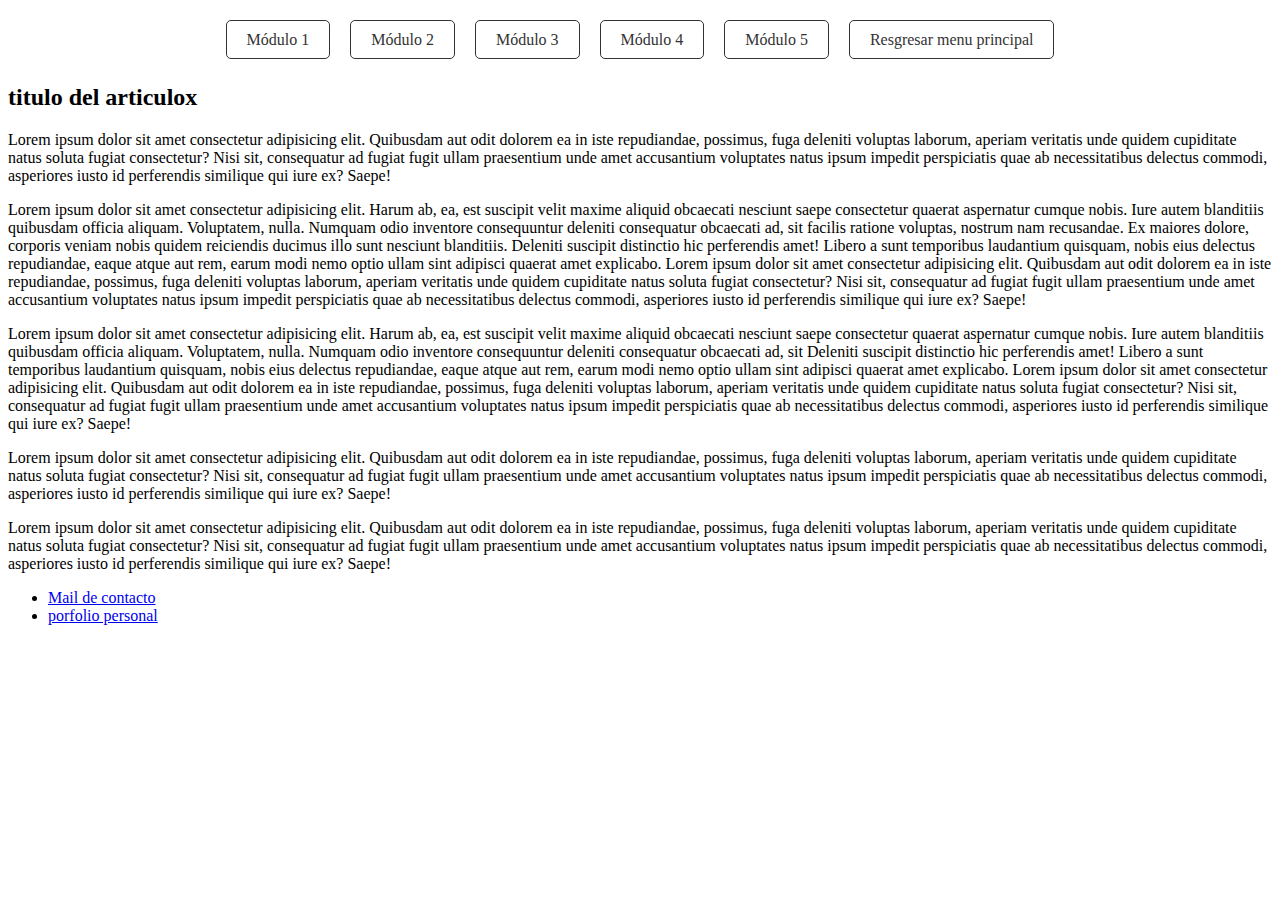
<file: html/text-leer.html>
<!DOCTYPE html>
<html lang="en">
<head>
    <meta charset="UTF-8">
    <meta http-equiv="X-UA-Compatible" content="IE=edge">
    <meta name="viewport" content="width=device-width, initial-scale=1.0">
    <title>Modulo de presentacion</title>
    <link rel="stylesheet" href="../css/estilo-modulo.css">
</head>
<body>
    <nav class="nav">
        <ul>
            <li class="nav-menu"><a href="modulo-uno.html">Módulo 1 </a></li>
            <li class="nav-menu"><a href="modulo-dos.html">Módulo 2 </a></li>
            <li class="nav-menu"><a href="modulo-tres.html">Módulo 3 </a></li>
            <li class="nav-menu"><a href="modulo-cuatro.html">Módulo 4 </a></li>
            <li class="nav-menu"><a href="modulo-cinco.html">Módulo 5 </a></li>
            <li class="nav-menu"><a href="presentacion.html">Resgresar menu principal</a></li>


        </ul>
    </nav>
    
    <section class="sect-uno">
        <article>
            <h2>titulo del articulox
            </h2>
            <p>Lorem ipsum dolor sit amet consectetur adipisicing elit. Quibusdam aut odit dolorem ea in iste repudiandae, possimus, fuga deleniti voluptas laborum, aperiam veritatis unde quidem cupiditate natus soluta fugiat consectetur?
                Nisi sit, consequatur ad fugiat fugit ullam praesentium unde amet accusantium voluptates natus ipsum impedit perspiciatis quae ab necessitatibus delectus commodi, asperiores iusto id perferendis similique qui iure ex? Saepe!
            </p>
        </article>
        <article>
            <p>
            Lorem ipsum dolor sit amet consectetur adipisicing elit. Harum ab, ea, est suscipit velit maxime aliquid obcaecati nesciunt saepe consectetur quaerat aspernatur cumque nobis. Iure autem blanditiis quibusdam officia aliquam.
            Voluptatem, nulla. Numquam odio inventore consequuntur deleniti consequatur obcaecati ad, sit facilis ratione voluptas, nostrum nam recusandae. Ex maiores dolore, corporis veniam nobis quidem reiciendis ducimus illo sunt nesciunt blanditiis.
            Deleniti suscipit distinctio hic perferendis amet! Libero a sunt temporibus laudantium quisquam, nobis eius delectus repudiandae, eaque atque aut rem, earum modi nemo optio ullam sint adipisci quaerat amet explicabo.
                Lorem ipsum dolor sit amet consectetur adipisicing elit. Quibusdam aut odit dolorem ea in iste repudiandae, possimus, fuga deleniti voluptas laborum, aperiam veritatis unde quidem cupiditate natus soluta fugiat consectetur?
                Nisi sit, consequatur ad fugiat fugit ullam praesentium unde amet accusantium voluptates natus ipsum impedit perspiciatis quae ab necessitatibus delectus commodi, asperiores iusto id perferendis similique qui iure ex? Saepe!
            </p>
        </article>
        <article>
            <p>
                Lorem ipsum dolor sit amet consectetur adipisicing elit. Harum ab, ea, est suscipit velit maxime aliquid obcaecati nesciunt saepe consectetur quaerat aspernatur cumque nobis. Iure autem blanditiis quibusdam officia aliquam.
            Voluptatem, nulla. Numquam odio inventore consequuntur deleniti consequatur obcaecati ad, sit 
Deleniti suscipit distinctio hic perferendis amet! Libero a sunt temporibus laudantium quisquam, nobis eius delectus repudiandae, eaque atque aut rem, earum modi nemo optio ullam sint adipisci quaerat amet explicabo.
                Lorem ipsum dolor sit amet consectetur adipisicing elit. Quibusdam aut odit dolorem ea in iste repudiandae, possimus, fuga deleniti voluptas laborum, aperiam veritatis unde quidem cupiditate natus soluta fugiat consectetur?
                Nisi sit, consequatur ad fugiat fugit ullam praesentium unde amet accusantium voluptates natus ipsum impedit perspiciatis quae ab necessitatibus delectus commodi, asperiores iusto id perferendis similique qui iure ex? Saepe!
            
            </p>
        </article>
        <article>
            <p>Lorem ipsum dolor sit amet consectetur adipisicing elit. Quibusdam aut odit dolorem ea in iste repudiandae, possimus, fuga deleniti voluptas laborum, aperiam veritatis unde quidem cupiditate natus soluta fugiat consectetur?
                Nisi sit, consequatur ad fugiat fugit ullam praesentium unde amet accusantium voluptates natus ipsum impedit perspiciatis quae ab necessitatibus delectus commodi, asperiores iusto id perferendis similique qui iure ex? Saepe!
            </p>
        </article>
        <article>
            <p>Lorem ipsum dolor sit amet consectetur adipisicing elit. Quibusdam aut odit dolorem ea in iste repudiandae, possimus, fuga deleniti voluptas laborum, aperiam veritatis unde quidem cupiditate natus soluta fugiat consectetur?
                Nisi sit, consequatur ad fugiat fugit ullam praesentium unde amet accusantium voluptates natus ipsum impedit perspiciatis quae ab necessitatibus delectus commodi, asperiores iusto id perferendis similique qui iure ex? Saepe!
            </p>
        </article>
    </section>
    <footer>
        <ul>
            <li>
                <a href="mailto:@gmail.com"> Mail de contacto</a>
            </li>

            <li>
                <a href="#"> porfolio personal </a>
            </li>
        </ul>
    </footer>
</body>
</html>
</file>
<file: css/estilo-inicial.css>
body {
background-color: rgb(201, 60, 60);
color: black;
font-size: 20px;
}
</file>
<file: css/estilo-juego.css>
@import url('https://fonts.googleapis.com/css2?family=Balsamiq+Sans:wght@400;700&display=swap');
*{
    box-sizing: border-box;
    font-family: 'Balsamic Sans';
}

header,nav
{
    text-align: center;
    background: #000;
    color: #fff;
    padding: 10px 0;
}
.container
{
    max-width: 800px;
    margin: auto;
    padding: 20px;
}
section
{
    border: 2px solid #5624d0;
    border-radius: 7px;
    padding: 10px;
    margin: 10px 0;
}
label
{
    display: block;
    padding: 7px;
    border-radius: 7px;
    cursor: pointer;
    border :2px dashed #ccc;
    margin-bottom: 3px;
}
label:hover
{
    background: #cec0fc;
}
button{
    width: 80%;
    display: block;
    margin: auto;
    padding: 10px;
    background-color: #76d7c8;
    border: none;
    cursor: pointer;
    border-radius: 20px;
}
button:hover
{
    background: #000;
    color: #fff;
}
h2{text-align: center;}
#resultado{ font-size: 30px; color: darkred;}
</file>
<file: css/estilo-modulo.css>
.body
{
    background-color: cornsilk;
    font-size: 100px;
}
.nav ul {
    list-style:none;
    padding: 15px;
    display: flex;
    justify-content: center; /* Centra los elementos horizontalmente */
    align-items: center; /* Centra los elementos verticalmente */
}

.nav-menu {
    margin-right: 20px; /* Separación entre elementos */
}

.nav-menu:last-child {
    margin-right: 0; /* Elimina el margen del último elemento para evitar desbordamiento */
}

.nav-menu a {
    text-decoration: none;
    color: #333;
    padding: 10px 20px;
    border: 1px solid #333;
    border-radius: 5px;
}

.nav-menu a:hover {
    background-color: rgb(70, 8, 8);
    color: rgb(231, 222, 222);
    text-decoration:underline;
}
</file>
<file: css/estilo-presentacion.css>
@import url('https://fonts.googleapis.com/css2?family=Balsamiq+Sans:wght@400;700&display=swap');
*{
    box-sizing: border-box;
    font-family: 'Balsamic Sans';
}

body 
{
    background-color: rgb(128, 31, 31);
    transition: background-color 2s;
    height: 100vh;
}

.presentacion-section
{
    height: 100%;
    list-style:none;
    display: flex;
    flex-direction: row;
    justify-content: center; /* Centra los elementos horizontalmente */
    align-items: center; 
    gap: 100px;
}

.item-li{
    display: grid;
    place-items: center;    
}
.item-li a
{
    text-decoration: none;

}
.art-li
{
    display: grid;
    place-items: center;
    min-width: 200px;
    min-height: 100px;
    font-size: 30px;
    background-color: rgb(255, 255, 255);
    border: 4px solid rgb(80, 192, 46);
    border-radius: 5px;
}
.art-li:hover
{
    transition: .9s;
    text-align: center;
    background-color: rgb(236, 149, 8);
    font-size: 35px;
    color: rgb(234, 233, 241);
    border: 5px solid rgb(17, 221, 44);
    border-radius: 5px;
}


/* cargado por js*/
.cargando {
    background-color: rgb(0, 0, 19);
    /* cargar de img de font
    background: url(../img/fondo-dos-presentacion.jpeg) no-repeat center fixed; 
    background-size: cover;
    */
  
}
</file>
